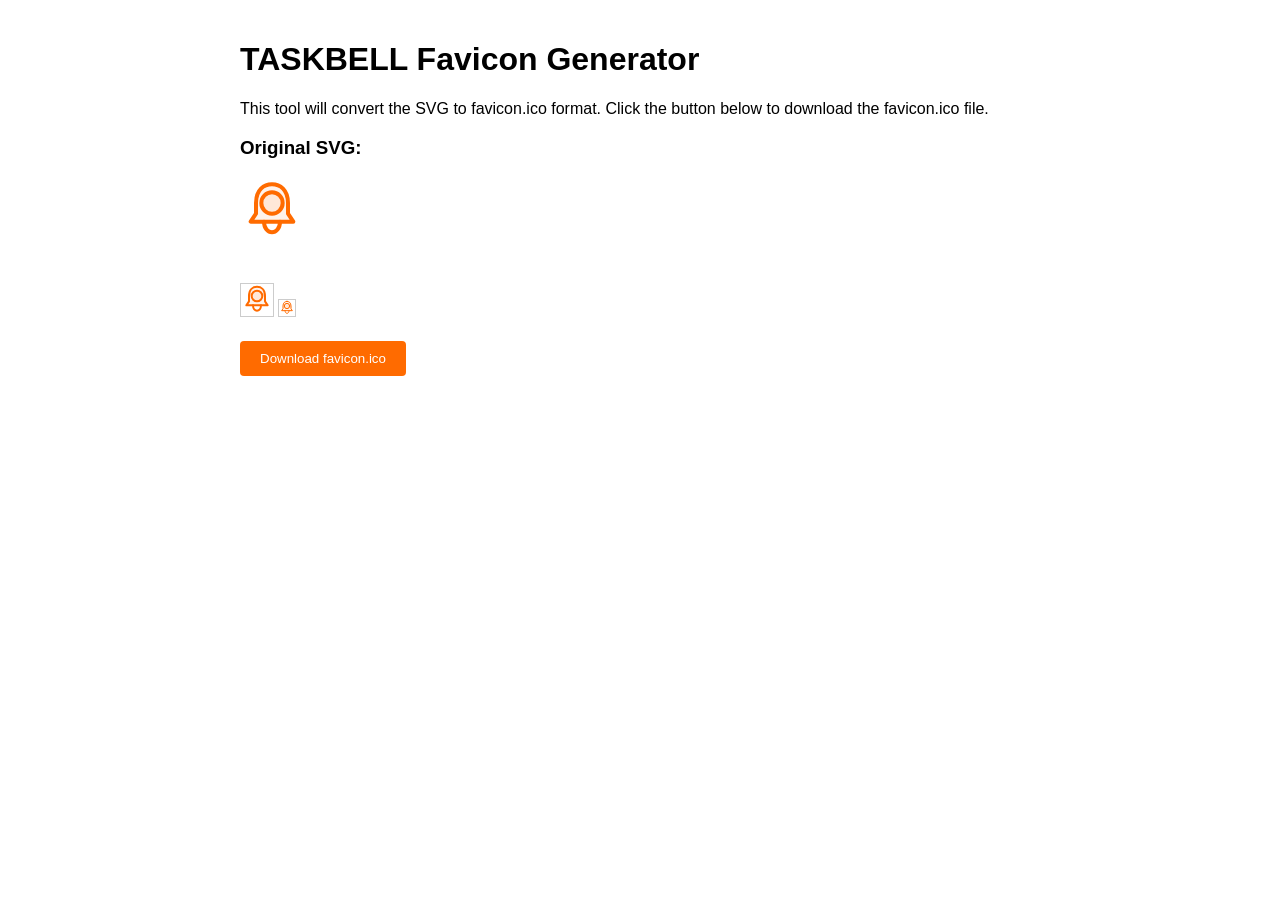
<file: convert-favicon.html>
<!DOCTYPE html>
<html>
<head>
    <title>Convert SVG to ICO</title>
    <style>
        body {
            font-family: sans-serif;
            max-width: 800px;
            margin: 0 auto;
            padding: 20px;
        }
        canvas {
            border: 1px solid #ccc;
            margin: 20px 0;
        }
        button {
            background: #FF6B00;
            color: white;
            border: none;
            padding: 10px 20px;
            border-radius: 4px;
            cursor: pointer;
        }
        img {
            display: block;
            margin: 20px 0;
        }
    </style>
</head>
<body>
    <h1>TASKBELL Favicon Generator</h1>
    <p>This tool will convert the SVG to favicon.ico format. Click the button below to download the favicon.ico file.</p>
    
    <div>
        <h3>Original SVG:</h3>
        <img src="favicon.svg" width="64" height="64">
    </div>

    <canvas id="canvas" width="32" height="32"></canvas>
    <canvas id="canvas16" width="16" height="16"></canvas>
    
    <div>
        <button id="download">Download favicon.ico</button>
    </div>

    <script>
        document.addEventListener('DOMContentLoaded', function() {
            const img = new Image();
            img.src = 'favicon.svg';
            
            img.onload = function() {
                // Draw 32x32 icon
                const canvas = document.getElementById('canvas');
                const ctx = canvas.getContext('2d');
                ctx.drawImage(img, 0, 0, 32, 32);
                
                // Draw 16x16 icon
                const canvas16 = document.getElementById('canvas16');
                const ctx16 = canvas16.getContext('2d');
                ctx16.drawImage(img, 0, 0, 16, 16);
                
                // Set up download button
                document.getElementById('download').addEventListener('click', function() {
                    // Convert canvas to blob
                    canvas.toBlob(function(blob) {
                        const url = URL.createObjectURL(blob);
                        const a = document.createElement('a');
                        a.href = url;
                        a.download = 'favicon.ico';
                        document.body.appendChild(a);
                        a.click();
                        document.body.removeChild(a);
                        URL.revokeObjectURL(url);
                    });
                });
            };
        });
    </script>
</body>
</html>
</file>
